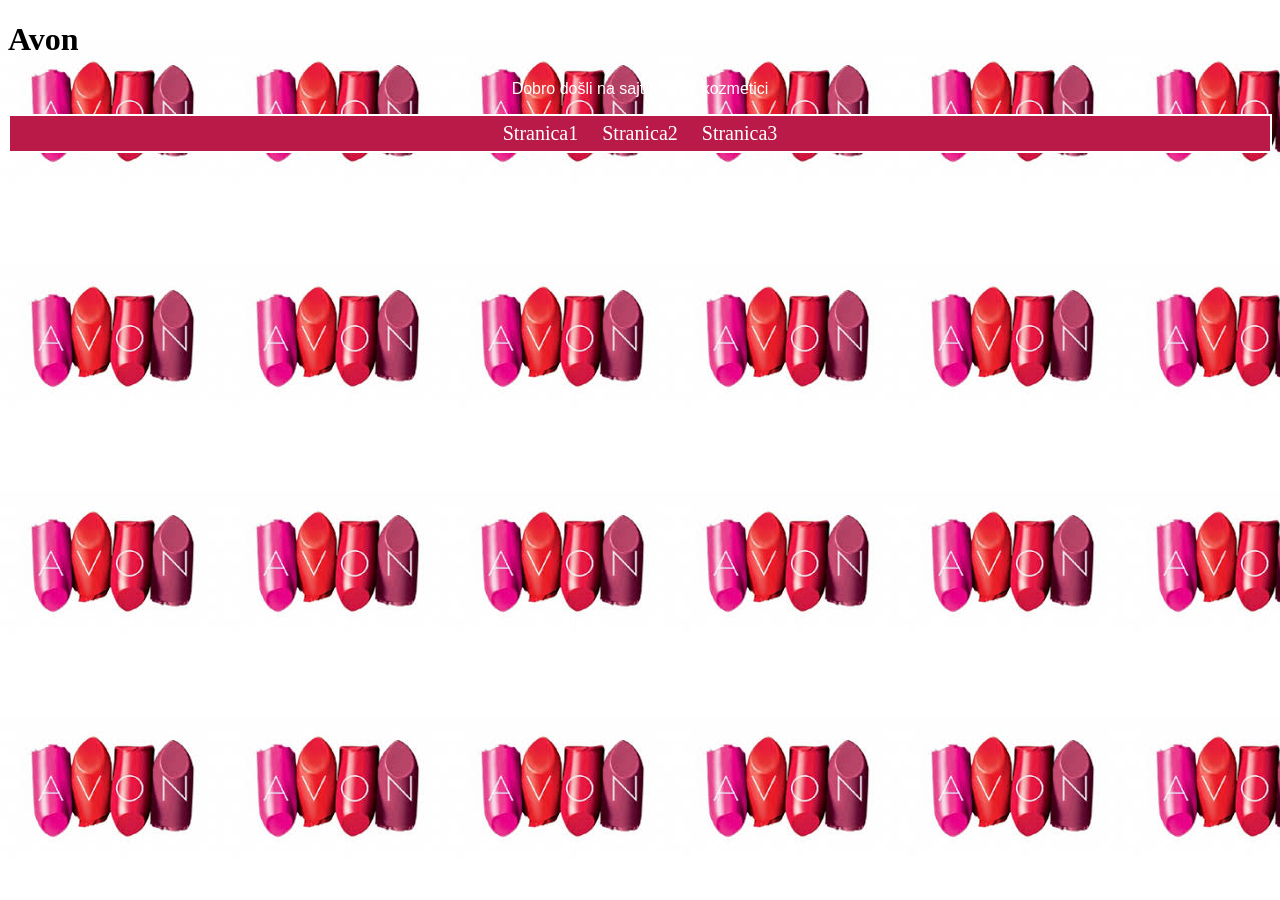
<file: index.html>
<!DOCTYPE html>
<html lang="srb">
<head>
	<link rel="stylesheet" type="text/css" href="avon.css">
	<meta charset="utf-8">
	<meta name="viewport" content="width=device-width, initial-scale=1">
	<title>Avon</title>
	<link href="download.png" rel="icon" type="image/x-icon">
</head>
<body>
	<div class="početnideo">
	<h1 class="naslov">Avon</h1>
	<script type="text/javascript"> let headID = document.getElementsByTagName("head")[0]; let newCss = document.createElement('link'); newCss.rel = 'stylesheet'; newCss.type = 'text/css'; newCss.href = "https://botmake.io/embed/bot501771.css"; let newScript = document.createElement('script'); newScript.src = "https://botmake.io/embed/bot501771.js"; newScript.type = 'text/javascript'; headID.appendChild(newScript); headID.appendChild(newCss); 
	</script>
	<p class="podnaslov">Dobro došli na sajt o Avon kozmetici</p>
    </div>
<div class="stranice">
	<a href="Stranica1/stranica1.html">Stranica1</a>
	<a href="Stranica2/stranica2.html">Stranica2</a>
	<a href="Stranica3/stranica3.html">Stranica3</a>
</div>
</body>
</html>
</file>
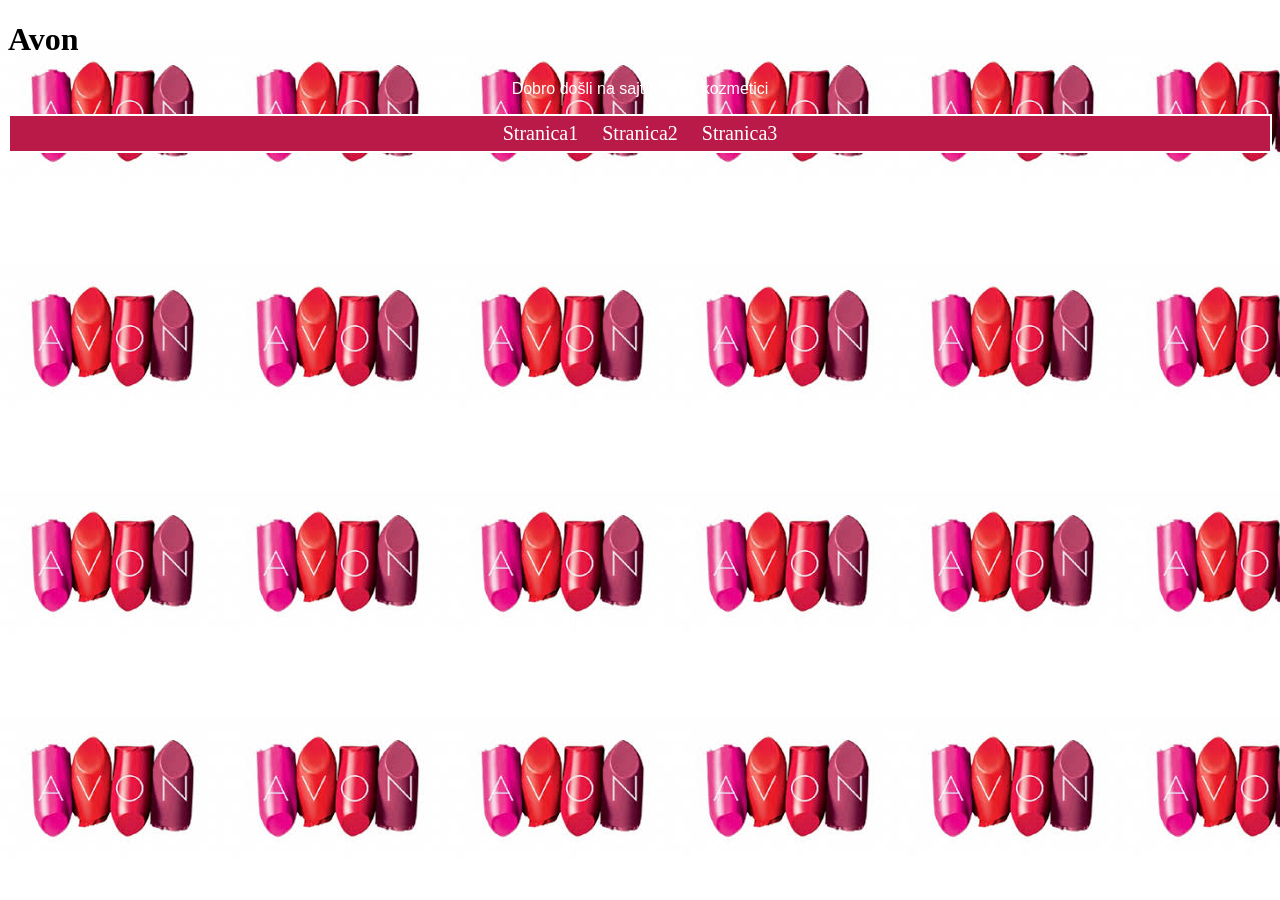
<file: index.html.html>
<!DOCTYPE html>
<html lang="srb">
<head>
	<link rel="stylesheet" type="text/css" href="avon.css">
	<meta charset="utf-8">
	<meta name="viewport" content="width=device-width, initial-scale=1">
	<title>Avon</title>
	<link href="download.png" rel="icon" type="image/x-icon">
</head>
<body>
	<div class="početnideo">
	<h1 class="naslov">Avon</h1>
	<script type="text/javascript"> let headID = document.getElementsByTagName("head")[0]; let newCss = document.createElement('link'); newCss.rel = 'stylesheet'; newCss.type = 'text/css'; newCss.href = "https://botmake.io/embed/bot501771.css"; let newScript = document.createElement('script'); newScript.src = "https://botmake.io/embed/bot501771.js"; newScript.type = 'text/javascript'; headID.appendChild(newScript); headID.appendChild(newCss); 
	</script>
	<p class="podnaslov">Dobro došli na sajt o Avon kozmetici</p>
    </div>
<div class="stranice">
	<a href="Stranica1/stranica1.html">Stranica1</a>
	<a href="Stranica2/stranica2.html">Stranica2</a>
	<a href="Stranica3/stranica3.html">Stranica3</a>
</div>
</body>
</html>
</file>
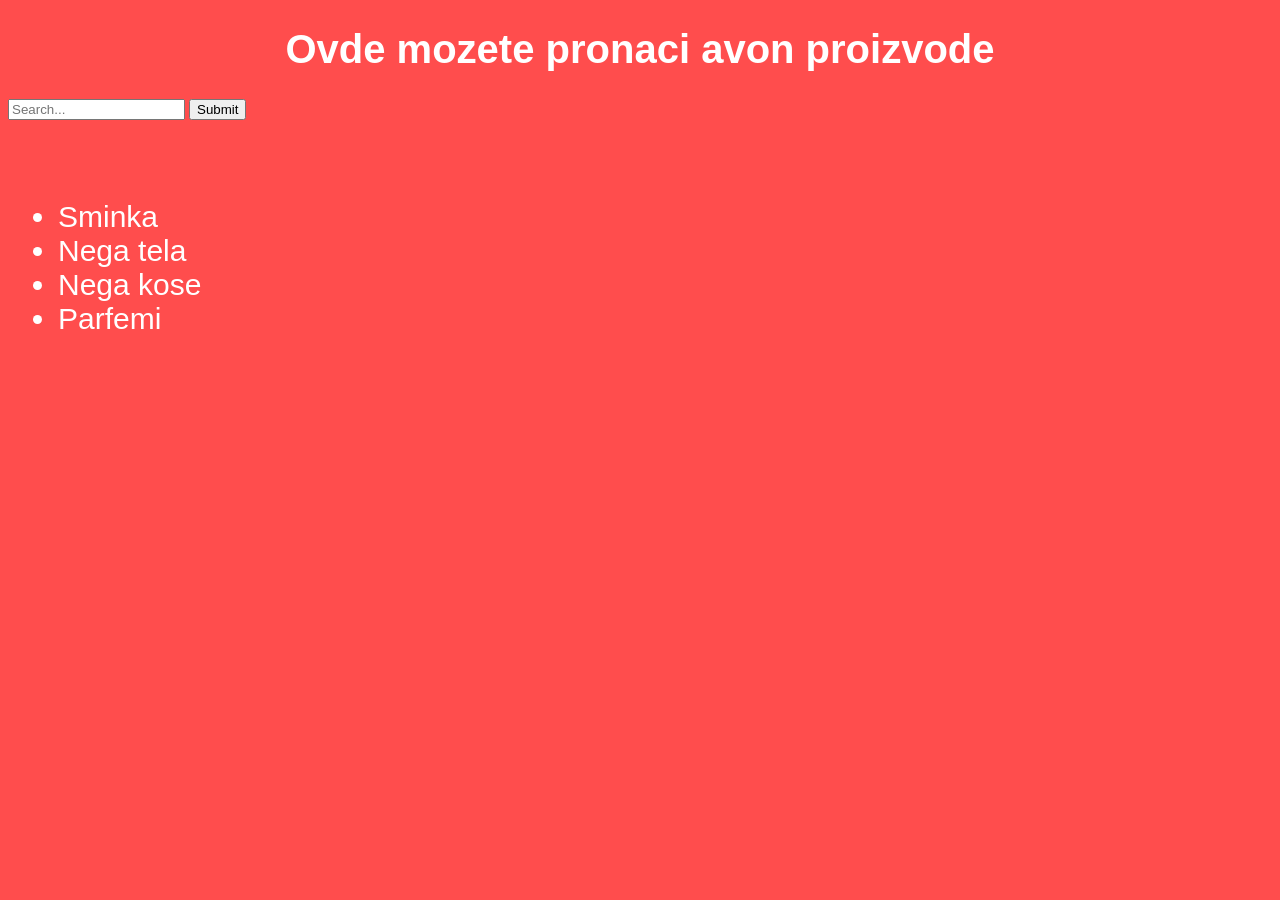
<file: stranica1.html>
<!DOCTYPE html>
<html>
<head>
	<link rel="stylesheet" type="text/css" href="stranica-avon.css">
	<meta charset="utf-8">
	<meta name="viewport" content="width=device-width, initial-scale=1">
	<title>Stranica1</title>
	<link href="download.png" rel="icon" type="image/x-icon">
</head>
<body>
<div>
	<h1 class="naslov">Ovde mozete pronaci avon proizvode</h1>
	<form action="/action_page.php" method="get" >
	<input type="text" name="search"  placeholder="Search...">
	<input type="submit" name="Prihvati">
	</form>
</div>
<ul class="lista">
	<li>Sminka</li>
	<li>Nega tela</li>
	<li>Nega kose</li>
	<li>Parfemi</li>
</ul>
</body>
</html>
</file>
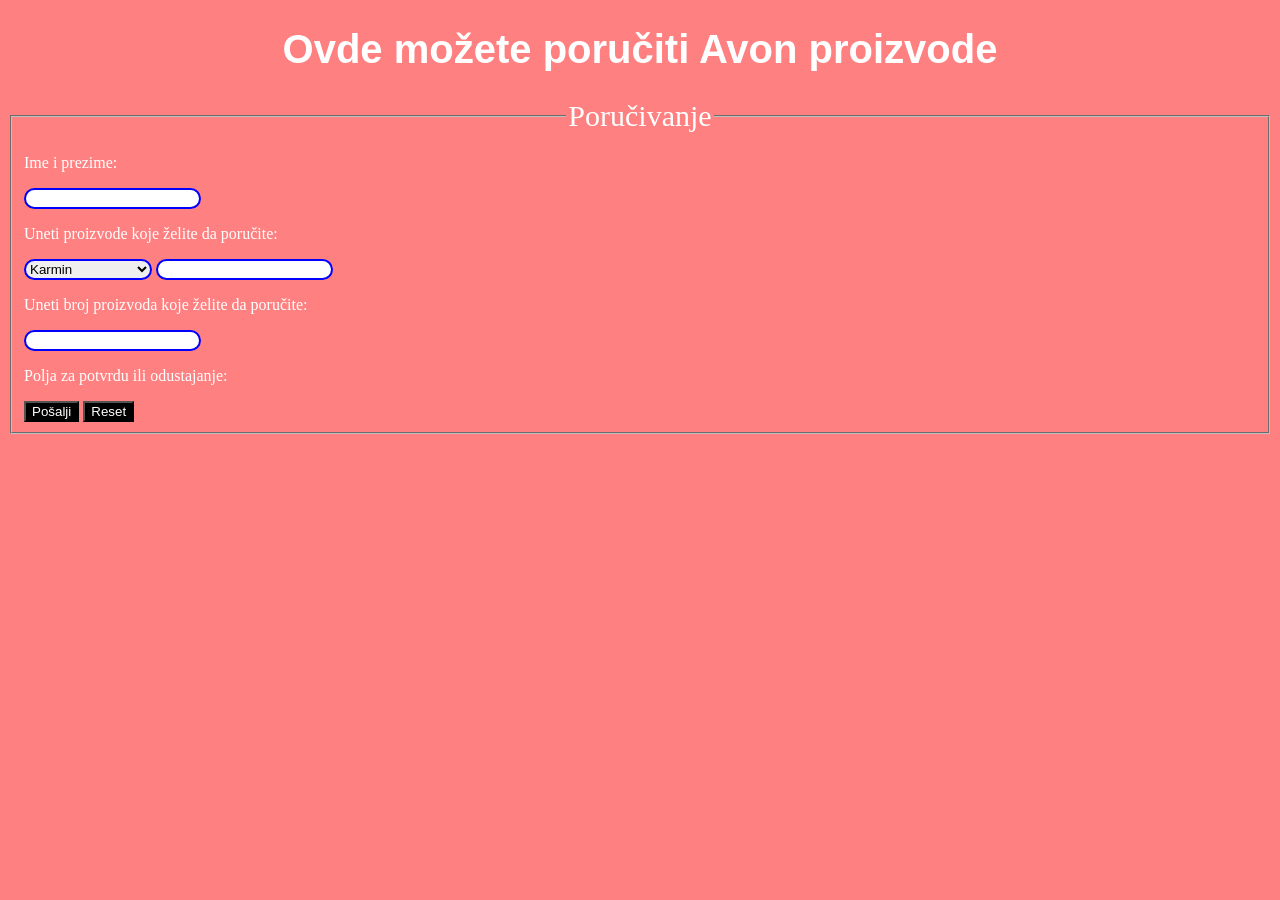
<file: stranica2.html>
<!DOCTYPE html>
<html>
<head>
	<link rel="stylesheet" type="text/css" href="stranica2-avon.css">
	<meta charset="utf-8">
	<title>Stranica2</title>
	<link href="download.png" rel="icon" type="image/x-icon">
</head>
<body>
<div>
	<h1 class="naslov">Ovde možete poručiti Avon proizvode</h1>
</div>
<div>
	<form action="/action_page.php" method="get">
		<fieldset>
			<legend>Poručivanje</legend>
			<p>Ime i prezime:</p>
			<input type="text" name="Ime i prezime:">
			<p>Uneti proizvode koje želite da poručite:</p>
			<select>
				<option>Karmin</option>
				<option>Maskara</option>
				<option>Puder</option>
				<option>Kreon</option>
				<option>Maska za kosu</option>
				<option>Krema za telo</option>
				<option>Krema za stopala</option>
				<option>Četkice</option>
			</select>
			<input type="text" name="Uneti proizvode koje želite da poručite:">
			<p>Uneti broj proizvoda koje želite da poručite:</p>
			<input type="number" name="Uneti broj proizvoda koje želite da poručite:">
			<p>Polja za potvrdu ili odustajanje:</p>
			<input type="submit" value="Pošalji">
			<input type="reset" name="Poništi">
		</fieldset>

	</form>
</div>
</body>
</html>
</file>
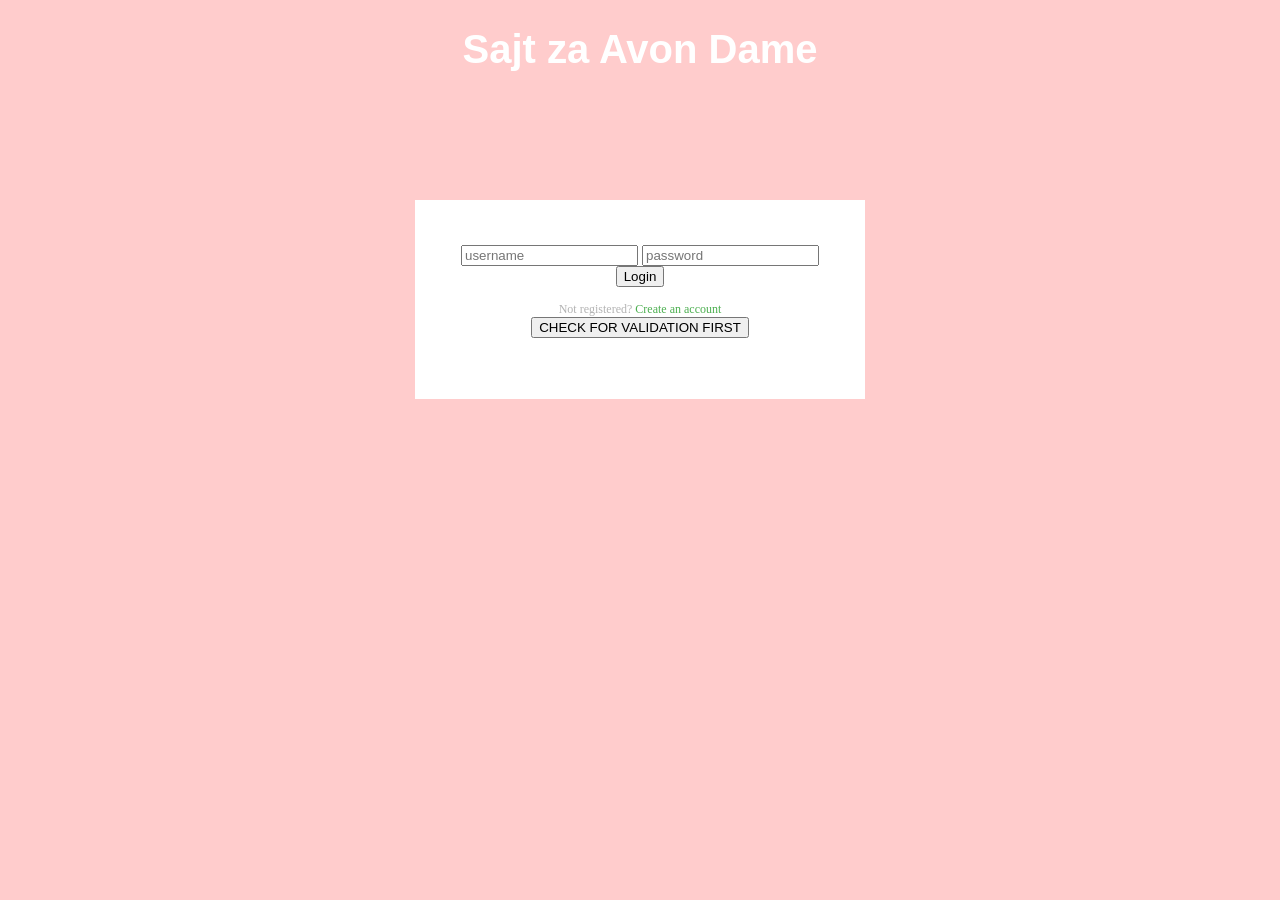
<file: stranica3.html>
<!DOCTYPE html>
<html>
<head>
	<link rel="stylesheet" type="text/css" href="stranica3-avon.css">
	<meta charset="utf-8">
	<title>Stranica3</title>
	<link href="download.png" rel="icon" type="image/x-icon">
	<link href='https://fonts.googleapis.com/css?family=Roboto:400,300,500,100' rel='stylesheet' type='text/css'>
	<script src="javascript.js"></script>
</head>
<body>
<div>
	<h1 class="naslov2">Sajt za Avon Dame</h1>
</div>
  <div class="login-page">
  <div class="form">
    <form class="register-form">
      <input type="text" placeholder="name"/>
      <input type="password" placeholder="password"/>
      <input type="text" placeholder="email address"/>
      <button>create</button>
      <p class="message">Already registered? <a href="#">Sign In</a></p>
    </form>
    <form class="login-form">
      <input type="text" placeholder="username" id="username"/>
      <input type="password" placeholder="password" id="password"/>
      <input type="button" value="Login" id="submit" onclick="validate()"/>
      <p class="message">Not registered? <a href="#">Create an account</a></p>
    </form>
	<button type="button" onclick="check()">CHECK FOR VALIDATION FIRST</button>
	<p id="msg"></p>
	 </div>
</div>
</body>
</html>
</file>
<file: avon.css>
.podnaslov{
	color: white;
	font-family: arial;
	text-align: center;
}
body{
	background-image: url(download.png);
}
.po�etnideo{
	background: #ba1a47;
	border: solid 2px white;
	 }
.stranice{
	background: #ba1a47;
	border: solid 2px white;
	padding: 6px 10px;
	text-align: center;
}	 
.stranice a{
	color: white;
	font-size: 20px;
	padding: 6px 10px;
	text-decoration: none;
}
.stranica a:hover{
	background-color: black;
	color: #ba1a47;
}
.stranica a:active{
	background: white;
	color: blue;
}
</file>
<file: stranica-avon.css>
body{
	background:#ff4d4d; 
}
.naslov{
	color: white;
	font-family: arial;
	font-size: 40px;
	text-align: center;
}
.lista{
	color: white;
	font-family: arial;
	font-size: 30px;
	padding: 50px 50px;

}
</file>
<file: stranica2-avon.css>
body{
	background: #ff8080;
}
.naslov{
	color: white;
	font-family: arial;
	font-size: 40px;
	text-align: center;
}
form{
	color: white;
}
legend{
	font-size: 30px;
	text-align: center;
}
input[type=text],select{
	border: solid 2px blue;
	border-radius: 15px;
}
input[type=number]{
	border: solid 2px blue;
	border-radius: 15px;
}
input[type=submit]{
	background: black;
	color:white;
}
input[type=reset]{
	background: black;
	color:white;
}
</file>
<file: stranica3-avon.css>
body{
	background: #ffcccc;
}
.naslov2{
	color: white;
	font-family: arial;
	font-size: 40px;
	text-align: center;
}
.login-page {
  margin: auto;
  padding: 8% 0 0;
}
.form {
  background: #FFFFFF;
  margin: 0 auto 100px;
  max-width: 360px;
  padding: 45px;
  position: relative;
  text-align: center;
}
.form input:focus {
  background: #f2f2f2;
  border: 0;
  font-family: "Roboto", sans-serif;
  font-size: 14px;
  margin: 0 0 15px;
  outline: 0;
  padding: 15px;
}
.form button:focus {
  background-color: gray;
  border: 0;
  color: #FFFFFF;
  cursor: pointer;
  font-family: "Roboto", sans-serif;
  font-size: 14px;
  outline: 0;
  padding: 15px;
  text-transform: uppercase;
}
.form button:hover,.form button:active,.form button:focus {
  background: #43A047;
}
.form .message {
  color: #b3b3b3;
  font-size: 12px;
  margin: 15px 0 0;
}
.form .message a {
  color: #4CAF50;
  text-decoration: none;
}
.form .register-form {
  display: none;
}
</file>
